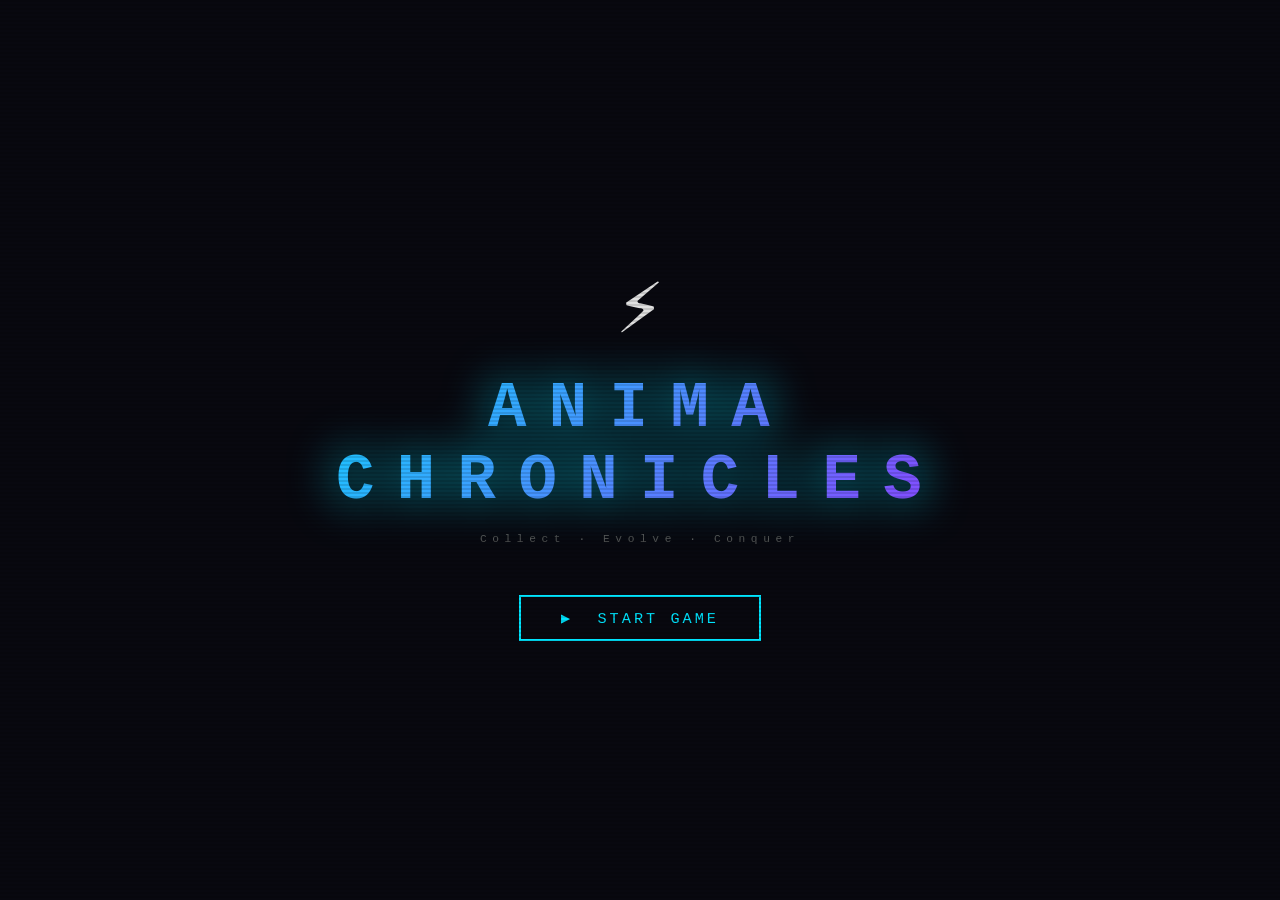
<file: anima-chronicles/index.html>
<!DOCTYPE html>
<html lang="en">
<head>
<meta charset="UTF-8">
<meta name="viewport" content="width=device-width, initial-scale=1">
<title>ANIMA CHRONICLES</title>
<style>
*{box-sizing:border-box;margin:0;padding:0}
:root{
  --bg:#08080f;--bg2:#0e0e1a;--bg3:#14141f;
  --cyan:#00e5ff;--purple:#9b30ff;
  --fire:#ff4500;--water:#1e90ff;--earth:#cd853f;
  --air:#87ceeb;--light:#ffd700;--shadow:#9b30ff;
  --text:#e0e0e0;--dim:#555;--border:#1a1a2e;
  --green:#00e676;--yellow:#ffd740;--red:#ff1744;
}
body{
  background:var(--bg);color:var(--text);
  font-family:'Courier New',monospace;
  min-height:100vh;display:flex;
  align-items:center;justify-content:center;
  overflow:hidden;
}
body::before{
  content:'';position:fixed;inset:0;
  background:repeating-linear-gradient(0deg,transparent,transparent 2px,rgba(0,0,0,.12) 2px,rgba(0,0,0,.12) 4px);
  pointer-events:none;z-index:999;
}
.screen{display:none;width:100%;max-width:860px}
.screen.active{display:flex}

/* ── MENU ── */
#menu-screen{
  flex-direction:column;align-items:center;
  justify-content:center;height:100vh;text-align:center;gap:1rem;
}
.game-title{
  font-size:clamp(2rem,7vw,4rem);font-weight:900;
  letter-spacing:.35em;text-transform:uppercase;
  background:linear-gradient(135deg,var(--cyan),var(--purple));
  -webkit-background-clip:text;-webkit-text-fill-color:transparent;
  background-clip:text;
  animation:titlePulse 3s ease-in-out infinite;
  filter:drop-shadow(0 0 24px var(--cyan));
}
@keyframes titlePulse{0%,100%{filter:drop-shadow(0 0 20px var(--cyan))}50%{filter:drop-shadow(0 0 50px var(--purple))}}
.subtitle{color:var(--dim);letter-spacing:.5em;font-size:.7rem}
.menu-art{font-size:5rem;animation:float 4s ease-in-out infinite}
@keyframes float{0%,100%{transform:translateY(0)}50%{transform:translateY(-12px)}}
.btn{
  background:transparent;border:2px solid var(--cyan);
  color:var(--cyan);padding:.7rem 2.5rem;
  font-family:inherit;font-size:.95rem;
  letter-spacing:.2em;cursor:pointer;
  text-transform:uppercase;transition:all .2s;
  position:relative;overflow:hidden;
}
.btn::before{content:'';position:absolute;inset:0;background:var(--cyan);transform:translateX(-100%);transition:transform .2s;z-index:-1}
.btn:hover::before{transform:translateX(0)}
.btn:hover{color:var(--bg)}
.btn:active{transform:scale(.97)}
.btn-sm{font-size:.75rem;padding:.45rem 1.2rem;letter-spacing:.1em}
.btn-muted{border-color:var(--dim);color:var(--dim)}
.btn-muted::before{background:var(--dim)}

/* ── STARTER ── */
#starter-screen{
  flex-direction:column;align-items:center;
  justify-content:center;height:100vh;gap:1.5rem;
}
.starter-prompt{font-size:1.1rem;letter-spacing:.15em;color:var(--cyan)}
.starter-cards{display:flex;gap:1.2rem;flex-wrap:wrap;justify-content:center}
.card{
  background:var(--bg2);border:1px solid var(--border);
  border-radius:10px;padding:1.4rem;width:190px;
  text-align:center;cursor:pointer;transition:all .25s;
}
.card:hover{transform:translateY(-6px) scale(1.03);border-color:var(--cyan);box-shadow:0 0 30px rgba(0,229,255,.15)}
.card-emoji{font-size:3.2rem;display:block;margin-bottom:.6rem}
.card-name{font-size:1rem;font-weight:700}
.card-type{font-size:.65rem;letter-spacing:.2em;margin-top:.2rem;opacity:.8}
.card-desc{font-size:.65rem;margin-top:.6rem;opacity:.55;line-height:1.5}

/* ── BATTLE ── */
#battle-screen{
  flex-direction:column;height:100vh;
  padding:.75rem;gap:.6rem;
}
.hud{
  display:flex;justify-content:space-between;
  font-size:.68rem;color:var(--dim);padding:0 .2rem;
}
.streak{color:var(--fire);font-weight:700}
.gold{color:var(--yellow)}

/* Arena */
.arena{
  display:flex;justify-content:space-between;
  align-items:flex-end;flex:0 0 auto;
  background:var(--bg2);border:1px solid var(--border);
  border-radius:10px;padding:.8rem 1.2rem;
  min-height:200px;position:relative;overflow:hidden;
}
.arena::after{
  content:'';position:absolute;bottom:0;left:0;right:0;
  height:40px;
  background:linear-gradient(0deg,rgba(0,229,255,.04),transparent);
}
.arena-floor{
  position:absolute;bottom:0;left:0;right:0;height:3px;
  background:linear-gradient(90deg,transparent,var(--cyan),transparent);
  opacity:.4;
}

.side{display:flex;flex-direction:column;align-items:flex-start;z-index:1;gap:.5rem}
.side.player-side{align-items:flex-end}

.sprite{font-size:5.5rem;line-height:1;transition:transform .15s;cursor:default}
.sprite.attack{animation:atk .35s ease}
.sprite.hurt  {animation:hurt .3s ease}
@keyframes atk {0%{transform:scale(1)}40%{transform:scale(1.2) translateX(8px)}100%{transform:scale(1)}}
@keyframes hurt{0%,100%{transform:translateX(0);opacity:1}25%,75%{transform:translateX(-8px);opacity:.6}50%{transform:translateX(8px);opacity:.4}}

.info-box{
  background:var(--bg3);border:1px solid var(--border);
  border-radius:7px;padding:.55rem .85rem;min-width:185px;
}
.name-row{display:flex;justify-content:space-between;align-items:center;margin-bottom:.4rem}
.aname{font-size:.85rem;font-weight:700}
.lv-badge{font-size:.65rem;color:var(--dim)}
.bar-label{display:flex;justify-content:space-between;font-size:.6rem;color:var(--dim);margin-bottom:.18rem}
.track{height:7px;background:#1a1a2e;border-radius:4px;overflow:hidden;margin-bottom:.3rem}
.fill{height:100%;border-radius:4px;transition:width .4s ease,background .3s}
.fill.hp{background:var(--green)}
.fill.hp.mid{background:var(--yellow)}
.fill.hp.low{background:var(--red)}
.fill.en{background:var(--purple)}
.sfx{display:flex;gap:.25rem;flex-wrap:wrap;margin-top:.25rem}
.sx{
  font-size:.58rem;padding:.1rem .3rem;
  border-radius:3px;font-weight:700;letter-spacing:.05em;
}
.sx-burn{background:#ff4500;color:#fff}
.sx-poison{background:#9b30ff;color:#fff}
.sx-stun{background:#ffd700;color:#000}

/* Move panel */
.move-grid{display:grid;grid-template-columns:1fr 1fr;gap:.45rem}
.move-btn{
  background:var(--bg2);border:1px solid var(--border);
  border-radius:7px;padding:.55rem .75rem;
  text-align:left;cursor:pointer;transition:all .15s;
  color:var(--text);font-family:inherit;
  position:relative;overflow:hidden;
}
.move-btn:hover:not(:disabled){border-color:var(--cyan);transform:translateY(-2px)}
.move-btn:disabled{opacity:.38;cursor:not-allowed}
.move-name{font-size:.82rem;font-weight:700}
.move-meta{font-size:.62rem;color:var(--dim);margin-top:.15rem}
.move-en{color:var(--purple)}
.move-pp{position:absolute;top:.35rem;right:.55rem;font-size:.6rem;color:var(--dim)}

/* Action row */
.act-row{display:flex;gap:.5rem}
.act-row .btn{flex:1;font-size:.72rem;padding:.45rem}

/* Log */
.log{
  background:var(--bg2);border:1px solid var(--border);
  border-radius:7px;padding:.7rem;flex:1;
  overflow-y:auto;max-height:130px;
  display:flex;flex-direction:column;gap:.22rem;
  font-size:.75rem;
}
.log-entry{animation:fi .3s ease}
@keyframes fi{from{opacity:0;transform:translateY(3px)}to{opacity:1}}
.c-super{color:#ff4500;font-weight:700}
.c-ultra{color:#ffd700;font-weight:700}
.c-resist{color:var(--dim)}
.c-crit{color:var(--purple);font-weight:700}
.c-status{color:var(--cyan)}
.c-sys{color:var(--dim);font-style:italic}
.c-xp{color:var(--green);font-weight:700}
.c-evo{color:var(--yellow);font-weight:700}

/* Flash overlay */
.flash{position:fixed;inset:0;pointer-events:none;z-index:998;opacity:0}
.flash.go{animation:fl .4s ease forwards}
@keyframes fl{0%{opacity:.75}100%{opacity:0}}

/* Result */
#result-screen{
  flex-direction:column;align-items:center;
  justify-content:center;height:100vh;
  text-align:center;gap:1.4rem;
}
.result-title{font-size:2.2rem;font-weight:900;letter-spacing:.2em}
.r-win{color:var(--green);text-shadow:0 0 30px var(--green)}
.r-lose{color:var(--red);text-shadow:0 0 30px var(--red)}
.result-stats{font-size:.85rem;line-height:2.2;color:var(--dim)}
.result-stats b{color:var(--text)}
.result-btns{display:flex;gap:.8rem;flex-wrap:wrap;justify-content:center}
</style>
</head>
<body>
<div class="flash" id="fl"></div>

<!-- MENU -->
<div class="screen active" id="menu-screen">
  <div class="menu-art">⚡</div>
  <h1 class="game-title">Anima Chronicles</h1>
  <p class="subtitle">Collect &middot; Evolve &middot; Conquer</p>
  <br>
  <button class="btn" onclick="G.showStarter()">&#9654;&nbsp; Start Game</button>
</div>

<!-- STARTER -->
<div class="screen" id="starter-screen">
  <p class="starter-prompt">&#10021; Choose Your First Anima &#10021;</p>
  <div class="starter-cards">
    <div class="card" onclick="G.selectStarter('ignarion')">
      <span class="card-emoji">&#x1F98E;</span>
      <div class="card-name">Ignarion</div>
      <div class="card-type" style="color:var(--fire)">&#x1F525; Fire</div>
      <div class="card-desc">High special attack. Evolves into the legendary Infernus at Lv 16 &rarr; 36.</div>
    </div>
    <div class="card" onclick="G.selectStarter('aquilis')">
      <span class="card-emoji">&#x1F985;</span>
      <div class="card-name">Aquilis</div>
      <div class="card-type" style="color:var(--water)">&#x1F4A7; Water</div>
      <div class="card-desc">Fast and balanced. Grows into the mythic Storm Phoenix Abyssal.</div>
    </div>
    <div class="card" onclick="G.selectStarter('terravyn')">
      <span class="card-emoji">&#x1F415;</span>
      <div class="card-name">Terravyn</div>
      <div class="card-type" style="color:var(--earth)">&#x1FAA8; Earth</div>
      <div class="card-desc">Highest defense. Evolves into the unstoppable Titanrock.</div>
    </div>
  </div>
</div>

<!-- BATTLE -->
<div class="screen" id="battle-screen">
  <div class="hud">
    <span>&#9889; <span class="streak" id="h-streak">Streak: 0</span></span>
    <span class="gold">&#x1F4B0; <span id="h-coins">0</span></span>
  </div>
  <div class="arena">
    <div class="arena-floor"></div>
    <!-- Enemy -->
    <div class="side">
      <div class="info-box">
        <div class="name-row"><span class="aname" id="e-name">???</span><span class="lv-badge" id="e-lv">Lv?</span></div>
        <div class="bar-label"><span>HP</span><span id="e-hp-n">0/0</span></div>
        <div class="track"><div class="fill hp" id="e-hp" style="width:100%"></div></div>
        <div class="sfx" id="e-sfx"></div>
      </div>
      <div class="sprite" id="e-spr">&#x2753;</div>
    </div>
    <!-- Player -->
    <div class="side player-side">
      <div class="sprite" id="p-spr">&#x2753;</div>
      <div class="info-box">
        <div class="name-row"><span class="aname" id="p-name">???</span><span class="lv-badge" id="p-lv">Lv?</span></div>
        <div class="bar-label"><span>HP</span><span id="p-hp-n">0/0</span></div>
        <div class="track"><div class="fill hp" id="p-hp" style="width:100%"></div></div>
        <div class="bar-label" style="margin-top:.3rem"><span style="color:var(--purple)">EN</span><span id="p-en-n">0/0</span></div>
        <div class="track"><div class="fill en" id="p-en" style="width:100%"></div></div>
        <div class="sfx" id="p-sfx"></div>
      </div>
    </div>
  </div>
  <div class="move-grid" id="moves"></div>
  <div class="act-row">
    <button class="btn btn-muted btn-sm" onclick="G.flee()">&#x21A9; Flee</button>
  </div>
  <div class="log" id="log"></div>
</div>

<!-- RESULT -->
<div class="screen" id="result-screen">
  <div class="result-title" id="r-title">Victory!</div>
  <div class="result-stats" id="r-stats"></div>
  <div class="result-btns">
    <button class="btn" onclick="G.next()">&#9654;&nbsp; Next Battle</button>
    <button class="btn btn-muted btn-sm" onclick="G.menu()">&#x21A9; Main Menu</button>
  </div>
</div>

<script>
// ============================================================
//  DATA
// ============================================================
const TC = {
  fire:  {fire:.5,water:.5,earth:2,air:2,light:1,shadow:.5},
  water: {fire:2,water:.5,earth:.5,air:1,light:2,shadow:.5},
  earth: {fire:.5,water:2,earth:.5,air:.5,light:.5,shadow:1},
  air:   {fire:.5,water:1,earth:2,air:.5,light:1,shadow:2},
  light: {fire:1,water:.5,earth:2,air:1,light:.5,shadow:2},
  shadow:{fire:2,water:2,earth:1,air:.5,light:.5,shadow:.5},
};
const TC_CLR = {fire:'#ff4500',water:'#1e90ff',earth:'#cd853f',air:'#87ceeb',light:'#ffd700',shadow:'#9b30ff'};
const EMOJIS = {
  ignarion:'&#x1F98E;',pyrakon:'&#x1F432;',infernus:'&#x1F525;',
  aquilis:'&#x1F985;',torrentis:'&#x1F30A;',abyssal:'&#x1F32A;&#xFE0F;',
  terravyn:'&#x1F415;',geokin:'&#x1F43A;',titanrock:'&#x1F5FF;',
};

function eff(at,...dt){return dt.filter(Boolean).reduce((m,t)=>m*(TC[at]?.[t]??1),1)}

const DB = {
  ignarion:{name:'Ignarion',type:'fire',st:null,catch:200,bxp:64,
    bs:{hp:45,atk:55,def:40,sp:60,sd:40,spd:50},evo:{lv:16,to:'pyrakon'},
    ls:[{lv:1,id:'ember',n:'Ember',cat:'sp',p:40,en:10,ac:100,pp:25,fx:'burn',fp:.10},
        {lv:4,id:'claw',n:'Claw Strike',cat:'ph',p:50,en:15,ac:95,pp:20,fx:null,fp:0},
        {lv:9,id:'heat',n:'Heat Wave',cat:'sp',p:65,en:25,ac:90,pp:10,fx:'burn',fp:.25},
        {lv:14,id:'scorch',n:'Scorching Breath',cat:'sp',p:75,en:35,ac:85,pp:10,fx:'burn',fp:.40}]},
  pyrakon:{name:'Pyrakon',type:'fire',st:null,catch:90,bxp:142,
    bs:{hp:65,atk:75,def:55,sp:80,sd:55,spd:70},evo:{lv:36,to:'infernus'},
    ls:[{lv:16,id:'fburst',n:'Flame Burst',cat:'sp',p:80,en:30,ac:95,pp:10,fx:null,fp:0},
        {lv:20,id:'dclaw',n:'Dragon Claw',cat:'ph',p:85,en:30,ac:100,pp:15,fx:null,fp:0},
        {lv:28,id:'ijet',n:'Inferno Jet',cat:'sp',p:100,en:40,ac:85,pp:5,fx:'burn',fp:.50},
        {lv:33,id:'wblaze',n:'Wing Blaze',cat:'ph',p:90,en:35,ac:90,pp:10,fx:null,fp:0}]},
  infernus:{name:'Infernus',type:'fire',st:null,catch:30,bxp:280,
    bs:{hp:90,atk:105,def:75,sp:110,sd:75,spd:90},evo:null,
    ls:[{lv:36,id:'solar',n:'Solar Explosion',cat:'sp',p:110,en:50,ac:85,pp:5,fx:'burn',fp:.60},
        {lv:42,id:'meteor',n:'Meteor Crash',cat:'ph',p:120,en:55,ac:80,pp:5,fx:'stun',fp:.20},
        {lv:50,id:'dinferno',n:'Dragon Inferno',cat:'sp',p:130,en:60,ac:80,pp:5,fx:'burn',fp:.70},
        {lv:58,id:'cata',n:'Cataclysm',cat:'sp',p:150,en:80,ac:75,pp:3,fx:'burn',fp:.90}]},
  aquilis:{name:'Aquilis',type:'water',st:null,catch:200,bxp:62,
    bs:{hp:50,atk:45,def:55,sp:55,sd:55,spd:60},evo:{lv:16,to:'torrentis'},
    ls:[{lv:1,id:'wpulse',n:'Water Pulse',cat:'sp',p:40,en:10,ac:100,pp:25,fx:null,fp:0},
        {lv:5,id:'wdash',n:'Wing Dash',cat:'ph',p:45,en:12,ac:100,pp:25,fx:null,fp:0},
        {lv:10,id:'aveil',n:'Aqua Veil',cat:'st',p:0,en:20,ac:100,pp:10,fx:'def+',fp:1,self:1},
        {lv:15,id:'mist',n:'Mist Shroud',cat:'st',p:0,en:20,ac:100,pp:10,fx:'acc-',fp:1}]},
  torrentis:{name:'Torrentis',type:'water',st:'air',catch:90,bxp:148,
    bs:{hp:72,atk:65,def:72,sp:75,sd:72,spd:80},evo:{lv:36,to:'abyssal'},
    ls:[{lv:16,id:'hslash',n:'Hydro Slash',cat:'ph',p:80,en:30,ac:95,pp:15,fx:null,fp:0},
        {lv:22,id:'gale',n:'Gale Surge',cat:'sp',p:85,en:35,ac:90,pp:10,fx:null,fp:0},
        {lv:30,id:'twave',n:'Tidal Wave',cat:'sp',p:100,en:45,ac:85,pp:5,fx:null,fp:0},
        {lv:35,id:'alance',n:'Aqua Lance',cat:'ph',p:95,en:40,ac:90,pp:10,fx:'stun',fp:.15}]},
  abyssal:{name:'Abyssal',type:'water',st:'air',catch:30,bxp:290,
    bs:{hp:85,atk:85,def:90,sp:100,sd:90,spd:105},evo:null,
    ls:[{lv:36,id:'sstrike',n:'Storm Strike',cat:'ph',p:110,en:50,ac:90,pp:5,fx:null,fp:0},
        {lv:44,id:'atorrent',n:'Abyss Torrent',cat:'sp',p:125,en:55,ac:85,pp:5,fx:'poison',fp:.30},
        {lv:52,id:'hurr',n:'Hurricane',cat:'sp',p:135,en:60,ac:80,pp:5,fx:'stun',fp:.30},
        {lv:60,id:'tempest',n:'Tempest of Ages',cat:'sp',p:150,en:80,ac:75,pp:3,fx:'stun',fp:.50}]},
  terravyn:{name:'Terravyn',type:'earth',st:null,catch:200,bxp:60,
    bs:{hp:60,atk:60,def:70,sp:35,sd:60,spd:35},evo:{lv:18,to:'geokin'},
    ls:[{lv:1,id:'tackle',n:'Tackle',cat:'ph',p:35,en:5,ac:100,pp:35,fx:null,fp:0},
        {lv:3,id:'rthrow',n:'Rock Throw',cat:'ph',p:40,en:10,ac:95,pp:25,fx:null,fp:0},
        {lv:8,id:'sshield',n:'Stone Shield',cat:'st',p:0,en:20,ac:100,pp:10,fx:'def+',fp:1,self:1},
        {lv:15,id:'eslam',n:'Earth Slam',cat:'ph',p:70,en:25,ac:90,pp:15,fx:'stun',fp:.20}]},
  geokin:{name:'Geokin',type:'earth',st:null,catch:90,bxp:152,
    bs:{hp:85,atk:80,def:95,sp:50,sd:80,spd:48},evo:{lv:38,to:'titanrock'},
    ls:[{lv:18,id:'bcrash',n:'Boulder Crash',cat:'ph',p:85,en:35,ac:90,pp:10,fx:null,fp:0},
        {lv:25,id:'qstep',n:'Quake Step',cat:'ph',p:95,en:40,ac:100,pp:10,fx:'stun',fp:.20},
        {lv:33,id:'sarmor',n:'Stone Armor',cat:'st',p:0,en:25,ac:100,pp:8,fx:'def+',fp:1,self:1},
        {lv:38,id:'ssmash',n:'Seismic Smash',cat:'ph',p:100,en:45,ac:85,pp:10,fx:'stun',fp:.30}]},
  titanrock:{name:'Titanrock',type:'earth',st:null,catch:30,bxp:305,
    bs:{hp:120,atk:110,def:135,sp:65,sd:105,spd:58},evo:null,
    ls:[{lv:38,id:'tslam',n:'Titan Slam',cat:'ph',p:110,en:50,ac:90,pp:5,fx:null,fp:0},
        {lv:45,id:'sroar',n:'Seismic Roar',cat:'sp',p:120,en:55,ac:85,pp:5,fx:'atk-',fp:.40},
        {lv:54,id:'mcrush',n:'Mountain Crusher',cat:'ph',p:135,en:60,ac:80,pp:5,fx:'stun',fp:.40},
        {lv:62,id:'wbreak',n:'World Breaker',cat:'ph',p:150,en:80,ac:75,pp:3,fx:'stun',fp:.60}]},
};

// ============================================================
//  ENGINE
// ============================================================
const SM = [.25,.29,.33,.4,.5,.67,1,1.5,2,2.5,3,3.5,4]; // stage index = stg+6

function xpLv(l){return Math.floor(.8*l**3)}
function calcS(d,l){
  const b=d.bs,iv=15;
  return{
    hp:Math.floor((2*b.hp+iv)*l/100)+l+10,
    atk:Math.floor((2*b.atk+iv)*l/100)+5,
    def:Math.floor((2*b.def+iv)*l/100)+5,
    sp:Math.floor((2*b.sp+iv)*l/100)+5,
    sd:Math.floor((2*b.sd+iv)*l/100)+5,
    spd:Math.floor((2*b.spd+iv)*l/100)+5,
  };
}
function getMoves(d,l){return d.ls.filter(m=>m.lv<=l).slice(-4).map(m=>({...m,pp2:m.pp}))}
function mk(id,l){
  const d=DB[id],s=calcS(d,l);
  return{id,d,l,mhp:s.hp,hp:s.hp,men:100,en:100,s,
    stg:{atk:0,def:0,acc:0},burn:false,poison:false,stun:false,
    mv:getMoves(d,l),xp:xpLv(l)};
}
function estat(c,k){
  let v=c.s[k];
  const st=c.stg[k]??0;
  v=Math.max(1,Math.floor(v*SM[st+6]));
  if(k==='atk'&&c.burn)v=Math.floor(v*.5);
  return Math.max(1,v);
}
function dmgCalc(a,d,m){
  if(m.cat==='st')return{dmg:0,ef:1,crit:false};
  const off=m.cat==='ph'?estat(a,'atk'):estat(a,'sp');
  const def=m.cat==='ph'?estat(d,'def'):estat(d,'sd');
  const ef=eff(a.d.type,d.d.type,d.d.st);
  const cr=Math.random()<.0625;
  const rn=.85+Math.random()*.15;
  const base=(Math.floor(2*a.l/5+2)*m.p*off/def/50)+2;
  return{dmg:Math.max(1,Math.floor(base*ef*(cr?1.5:1)*rn)),ef,crit:cr};
}

// AI
function aiPick(en,pl){
  const des=en.hp/en.mhp<.25;
  let best=null,bs=-Infinity;
  for(const m of en.mv){
    if(m.pp2<=0||en.en<m.en)continue;
    let sc=0;
    if(m.cat!=='st'){const e=eff(en.d.type,pl.d.type,pl.d.st);sc=m.p*e*(des?2:1);if(e>=2)sc+=40;}
    else sc=m.self?(en.hp>en.mhp*.5?35:5):40;
    if(m.fx&&!m.self){if(m.fx==='burn'&&pl.burn)sc-=20;if(m.fx==='poison'&&pl.poison)sc-=20;}
    sc*=m.ac/100;
    if(sc>bs){bs=sc;best=m;}
  }
  return best??en.mv[0];
}

// ============================================================
//  GAME CONTROLLER
// ============================================================
const G=(()=>{
  let P,E,streak=0,coins=0,locked=false;

  // UI
  function show(id){
    document.querySelectorAll('.screen').forEach(s=>s.classList.remove('active'));
    document.getElementById(id).classList.add('active');
  }
  function flash(col='#fff'){
    const f=document.getElementById('fl');
    f.style.background=col;
    f.classList.remove('go');void f.offsetWidth;f.classList.add('go');
  }
  function anim(side,cls){
    const el=document.getElementById(side+'-spr');
    el.classList.remove('attack','hurt');void el.offsetWidth;
    el.classList.add(cls);
    setTimeout(()=>el.classList.remove(cls),400);
  }
  function addLog(txt,cls=''){
    const b=document.getElementById('log');
    const e=document.createElement('div');
    e.className='log-entry '+(cls||'');
    e.innerHTML=txt;
    b.appendChild(e);b.scrollTop=b.scrollHeight;
  }
  function updBar(id,pct){
    const b=document.getElementById(id);
    b.style.width=(Math.max(0,Math.min(1,pct))*100)+'%';
    if(id.includes('hp'))b.className='fill hp'+(pct<.25?' low':pct<.5?' mid':'');
  }
  function sfxHtml(c){
    let h='';
    if(c.burn)h+='<span class="sx sx-burn">&#x1F525;BURN</span>';
    if(c.poison)h+='<span class="sx sx-poison">&#x2620;PSND</span>';
    if(c.stun)h+='<span class="sx sx-stun">&#x26A1;STUN</span>';
    return h;
  }
  function ui(){
    // enemy
    document.getElementById('e-name').textContent=E.d.name;
    document.getElementById('e-lv').textContent='Lv '+E.l;
    document.getElementById('e-hp-n').textContent=E.hp+'/'+E.mhp;
    document.getElementById('e-spr').innerHTML=EMOJIS[E.id]??'&#x2753;';
    updBar('e-hp',E.hp/E.mhp);
    document.getElementById('e-sfx').innerHTML=sfxHtml(E);
    // player
    document.getElementById('p-name').textContent=P.d.name;
    document.getElementById('p-lv').textContent='Lv '+P.l;
    document.getElementById('p-hp-n').textContent=P.hp+'/'+P.mhp;
    document.getElementById('p-en-n').textContent=P.en+'/'+P.men;
    document.getElementById('p-spr').innerHTML=EMOJIS[P.id]??'&#x2753;';
    updBar('p-hp',P.hp/P.mhp);
    updBar('p-en',P.en/P.men);
    document.getElementById('p-sfx').innerHTML=sfxHtml(P);
    // hud
    document.getElementById('h-streak').textContent='Streak: '+streak;
    document.getElementById('h-coins').textContent=coins;
    buildMoves();
  }
  function buildMoves(){
    const g=document.getElementById('moves');g.innerHTML='';
    for(const m of P.mv){
      const noEn=P.en<m.en,noPP=m.pp2<=0;
      const clr=TC_CLR[P.d.type]??'#fff';
      const b=document.createElement('button');
      b.className='move-btn';
      b.disabled=locked||noEn||noPP;
      b.style.borderColor=clr+'33';
      b.innerHTML=`<div class="move-name" style="color:${clr}">${m.n}</div>
        <div class="move-meta">${m.cat!=='st'?'PWR <b>'+m.p+'</b> &nbsp;':'STATUS &nbsp;'}<span class="move-en">EN ${m.en}</span></div>
        <span class="move-pp">PP ${m.pp2}/${m.pp}</span>`;
      b.onclick=()=>takeTurn(m);
      g.appendChild(b);
    }
  }

  // Apply status effect
  function applyFX(tgt,fx,fp,self){
    if(!fx||Math.random()>fp)return;
    if(fx==='burn')  {if(!tgt.burn)  {tgt.burn=true;  addLog(tgt.d.name+' was burned! &#x1F525;','c-status');}}
    if(fx==='poison'){if(!tgt.poison){tgt.poison=true; addLog(tgt.d.name+' was poisoned! &#x2620;','c-status');}}
    if(fx==='stun')  {if(!tgt.stun)  {tgt.stun=true;  addLog(tgt.d.name+' was stunned! &#x26A1;','c-status');}}
    if(fx==='def+')  {tgt.stg.def=Math.min(6,tgt.stg.def+1); addLog(tgt.d.name+"'s defense rose!",  'c-status');}
    if(fx==='atk-')  {tgt.stg.atk=Math.max(-6,tgt.stg.atk-1);addLog(tgt.d.name+"'s attack fell!",  'c-status');}
    if(fx==='acc-')  {tgt.stg.acc=Math.max(-6,tgt.stg.acc-1); addLog(tgt.d.name+"'s accuracy fell!",'c-status');}
  }

  // Execute one combatant's move
  function execMove(atk,def,m,side){
    if(atk.en<m.en){addLog(atk.d.name+' is exhausted!','c-sys');return;}
    atk.en=Math.max(0,atk.en-m.en);
    m.pp2--;
    addLog(atk.d.name+' used <b>'+m.n+'</b>!');
    // accuracy
    const hitC=(m.ac/100)*SM[(atk.stg.acc??0)+6]/SM[(def.stg.acc??0)+6];
    if(Math.random()>hitC){addLog(atk.d.name+"'s "+m.n+' missed!','c-sys');return;}
    if(m.cat==='st'){applyFX(m.self?atk:def,m.fx,m.fp,m.self);return;}
    // damage
    anim(side,'attack');
    const opp=side==='p'?'e':'p';
    setTimeout(()=>anim(opp,'hurt'),180);
    const{dmg,ef,crit}=dmgCalc(atk,def,m);
    if(crit){addLog('A critical hit!','c-crit');flash('#9b30ff');}
    if(ef>=4)     {addLog("It's extraordinarily effective!!",  'c-ultra');flash('#ffd700');}
    else if(ef>=2){addLog("It's super effective!",             'c-super');flash('#ff4500');}
    else if(ef<=.25){addLog("It's barely effective...",'c-resist');}
    else if(ef<1) {addLog("It's not very effective...",'c-resist');}
    def.hp=Math.max(0,def.hp-dmg);
    addLog(def.d.name+' took <b>'+dmg+'</b> damage!');
    if(m.fx&&!m.self)applyFX(def,m.fx,m.fp,false);
  }

  // End-of-turn effects
  function eot(){
    for(const c of[P,E]){
      if(c.hp<=0)continue;
      if(c.burn){const d=Math.max(1,Math.floor(c.mhp/16));c.hp=Math.max(0,c.hp-d);addLog(c.d.name+' is hurt by burn! (-'+d+')','c-status');}
      if(c.poison){const d=Math.max(1,Math.floor(c.mhp/8));c.hp=Math.max(0,c.hp-d);addLog(c.d.name+' is hurt by poison! (-'+d+')','c-status');}
      c.en=Math.min(c.men,c.en+15);
    }
  }

  function ended(){
    if(E.hp<=0){setTimeout(win,350);return true;}
    if(P.hp<=0){setTimeout(lose,350);return true;}
    return false;
  }

  function delay(ms){return new Promise(r=>setTimeout(r,ms))}

  async function takeTurn(pm){
    if(locked)return;
    locked=true;buildMoves();
    const aim=aiPick(E,P);
    const pFirst=estat(P,'spd')>=estat(E,'spd');
    const order=pFirst?[[P,E,pm,'p'],[E,P,aim,'e']]:[[E,P,aim,'e'],[P,E,pm,'p']];

    // First actor
    const[a1,d1,m1,s1]=order[0];
    if(a1.stun){a1.stun=false;addLog(a1.d.name+' is stunned and cannot move!','c-status');}
    else execMove(a1,d1,m1,s1);
    ui();await delay(550);
    if(ended())return;

    // Second actor
    const[a2,d2,m2,s2]=order[1];
    if(a2.stun){a2.stun=false;addLog(a2.d.name+' is stunned and cannot move!','c-status');}
    else execMove(a2,d2,m2,s2);
    ui();await delay(350);
    if(ended())return;

    eot();ui();
    if(!ended()){locked=false;buildMoves();}
  }

  // Win/Lose
  function win(){
    streak++;
    const ec=10+streak*3+Math.floor(Math.random()*10);
    coins+=ec;
    const xg=Math.floor((E.d.bxp*E.l)/7);
    P.xp+=xg;
    let lvMsg='',evoMsg='';
    while(P.xp>=xpLv(P.l+1)&&P.l<100){
      P.l++;P.s=calcS(P.d,P.l);P.mhp=P.s.hp;
      P.hp=Math.min(P.hp+15,P.mhp);
      P.mv=getMoves(P.d,P.l).map(m=>({...m,pp2:m.pp}));
      lvMsg+='&#x2191; Lv '+P.l+'! ';
      const ev=P.d.evo;
      if(ev&&P.l>=ev.lv){
        P.id=ev.to;P.d=DB[ev.to];
        P.s=calcS(P.d,P.l);P.mhp=P.s.hp;P.hp=P.mhp;
        P.mv=getMoves(P.d,P.l).map(m=>({...m,pp2:m.pp}));
        evoMsg='&#x2728; '+P.d.name+' evolved! &#x2728;';
      }
    }
    show('result-screen');
    document.getElementById('r-title').className='result-title r-win';
    document.getElementById('r-title').textContent='⚡ Victory!';
    document.getElementById('r-stats').innerHTML=
      'Defeated <b>'+E.d.name+'</b> (Lv '+E.l+')<br>'+
      'XP Gained: <b>+'+xg+'</b><br>'+
      'Coins: <b>+'+ec+' &#x1F4B0;</b><br>'+
      'Streak: <b>'+streak+' &#x1F525;</b>'+
      (lvMsg?'<br><b style="color:var(--green)">'+lvMsg+'</b>':'')+
      (evoMsg?'<br><b style="color:var(--yellow)">'+evoMsg+'</b>':'');
  }
  function lose(){
    const lc=Math.floor(coins*.2);
    coins=Math.max(0,coins-lc);streak=0;
    show('result-screen');
    document.getElementById('r-title').className='result-title r-lose';
    document.getElementById('r-title').textContent='&#x1F480; Defeated!';
    document.getElementById('r-stats').innerHTML=
      P.d.name+' fainted...<br>'+
      'Coins lost: <b style="color:var(--red)">-'+lc+' &#x1F4B0;</b><br>'+
      'Remaining: <b>'+coins+' &#x1F4B0;</b>';
  }

  // Encounter gen
  const POOL=['ignarion','aquilis','terravyn','pyrakon','torrentis','geokin'];
  function spawnEnemy(){
    const bon=Math.min(streak*2,20);
    const ws=POOL.map(id=>{const r=DB[id];return{id,w:r.catch=200?60:r.catch===90?25+bon:12};});
    const tot=ws.reduce((s,x)=>s+x.w,0);
    let roll=Math.random()*tot,picked=POOL[0];
    for(const{id,w}of ws){roll-=w;if(roll<=0){picked=id;break;}}
    const bl=Math.max(1,P.l+Math.floor(Math.random()*4)-1+Math.floor(streak/3));
    E=mk(picked,Math.min(bl,99));
  }

  function startBattle(){
    locked=false;
    spawnEnemy();
    document.getElementById('log').innerHTML='';
    addLog('A wild <b>'+E.d.name+'</b> appeared! (Lv '+E.l+')','c-sys');
    ui();show('battle-screen');
  }

  return{
    showStarter(){show('starter-screen');},
    selectStarter(id){
      P=mk(id,5);coins=0;streak=0;
      startBattle();
    },
    next(){
      P.hp=Math.min(P.mhp,P.hp+Math.floor(P.mhp*.35));
      P.en=P.men;P.burn=false;P.poison=false;P.stun=false;
      P.stg={atk:0,def:0,acc:0};
      startBattle();
    },
    menu(){show('menu-screen');},
    flee(){
      if(locked)return;
      const fc=Math.min(1,(estat(P,'spd')*128/estat(E,'spd')+30)/256);
      if(Math.random()<fc){streak=0;addLog('Got away safely!','c-sys');setTimeout(()=>G.next(),700);}
      else{
        addLog("Couldn't escape!",'c-sys');locked=true;
        setTimeout(()=>{
          execMove(E,P,aiPick(E,P),'e');ui();
          if(!ended()){locked=false;buildMoves();}
        },400);
      }
    }
  };
})();
</script>
</body>
</html>
</file>
